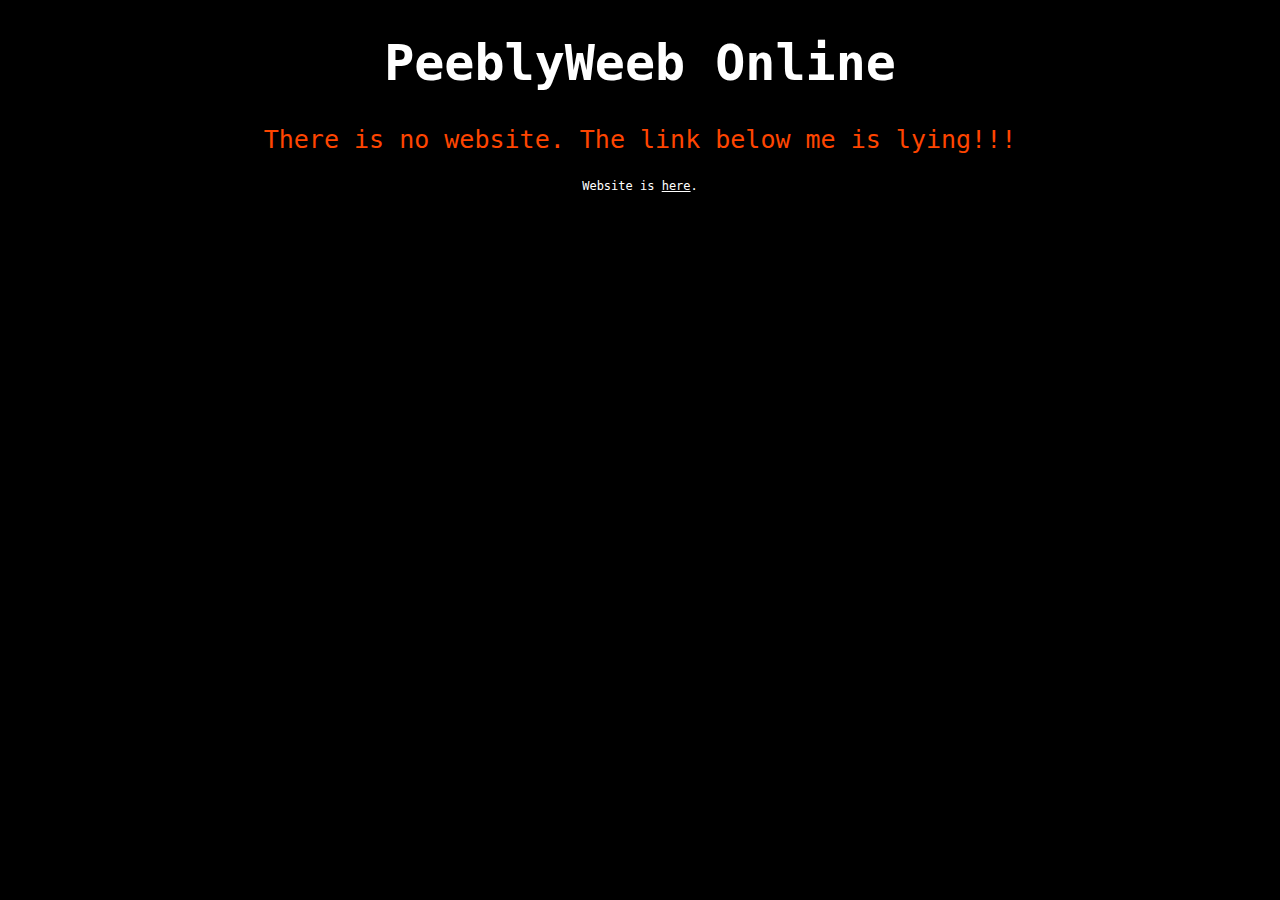
<file: index.html>
<!DOCTYPE html>
<html lang="en">
  <head>
    <meta charset="UTF-8" />
    <meta http-equiv="X-UA-Compatible" content="IE=edge" />
    <meta name="viewport" content="width=device-width, initial-scale=1.0" />
    <link rel="stylesheet" href="/styles/style.css" />
    <link rel="icon" type="image/x-icon" href="/favicon.ico">
    <script src="web.js"></script>
    <title>That's a PeeblyWeeb!</title>
  </head>
  <body>
    <h1 class="bigcentertext">PeeblyWeeb Online</h1>
    <p class="bottomtext">There is no website. The link below me is lying!!!</p>
    <div class="centertext">
      <p>Website is <a href="otherplace/home" class="centertext">here</a>.</p>
    </div>
  </body>
</html>
</file>
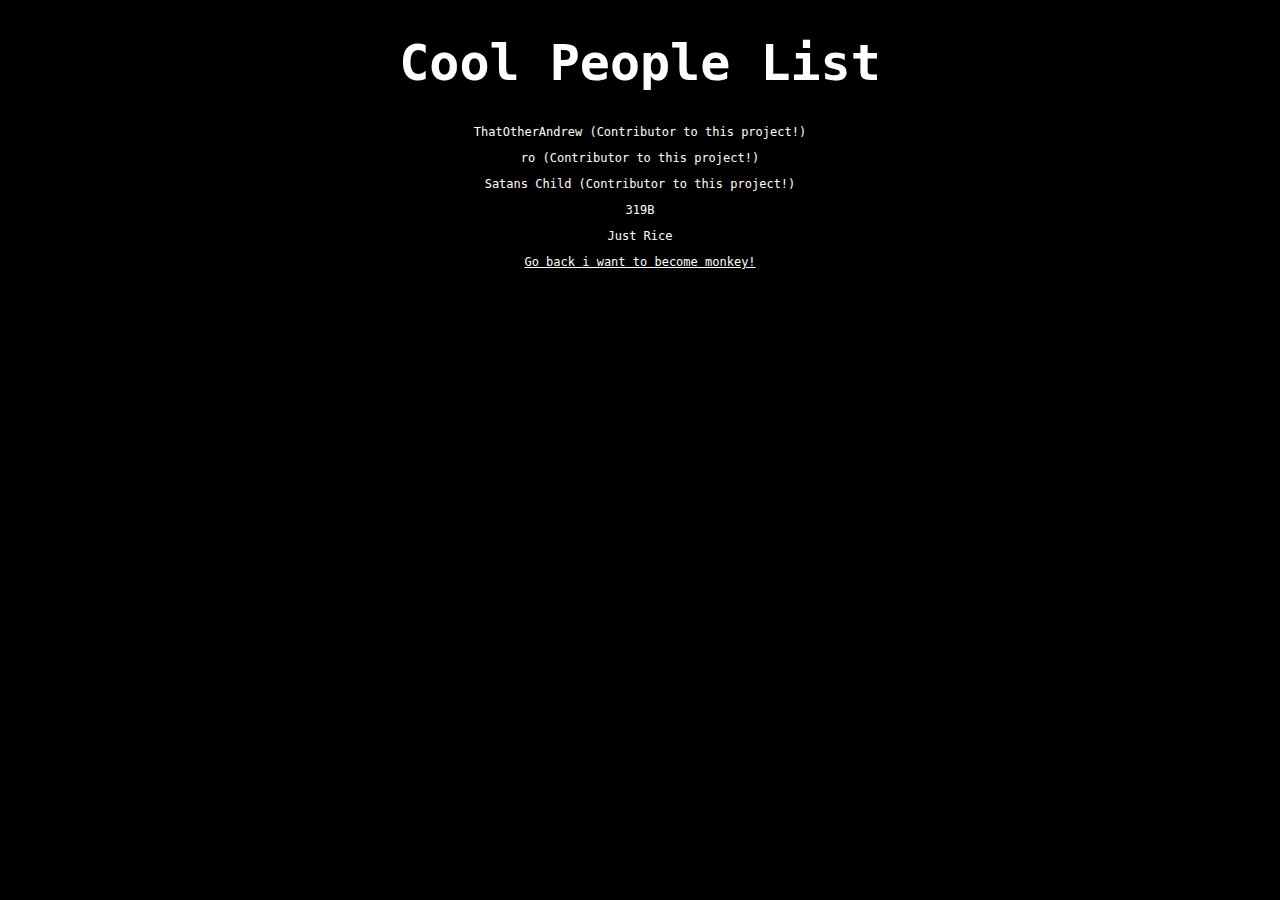
<file: otherplace/coolppl.html>
<!DOCTYPE html>
<html lang="en">
  <head>
    <meta charset="UTF-8" />
    <meta http-equiv="X-UA-Compatible" content="IE=edge" />
    <meta name="viewport" content="width=device-width, initial-scale=1.0" />
    <link rel="stylesheet" href="/styles/style.css" />
    <link rel="icon" type="image/x-icon" href="/favicon.ico">
    <title>Peebly's Otherplace - Cool People List</title>
  </head>
  <body>
    <h1 class="bigcentertext">Cool People List</h1>
    <p class="centertext">ThatOtherAndrew (Contributor to this project!)</p>
    <p class="centertext">ro (Contributor to this project!)</p>
    <p class="centertext">Satans Child (Contributor to this project!)</p>
    <p class="centertext">319B</p>
    <p class="centertext">Just Rice</p>
    <div class="centertext">
      <a href="home" class="centertext">Go back i want to become monkey!</a>
    </div>
  </body>
</html>
</file>
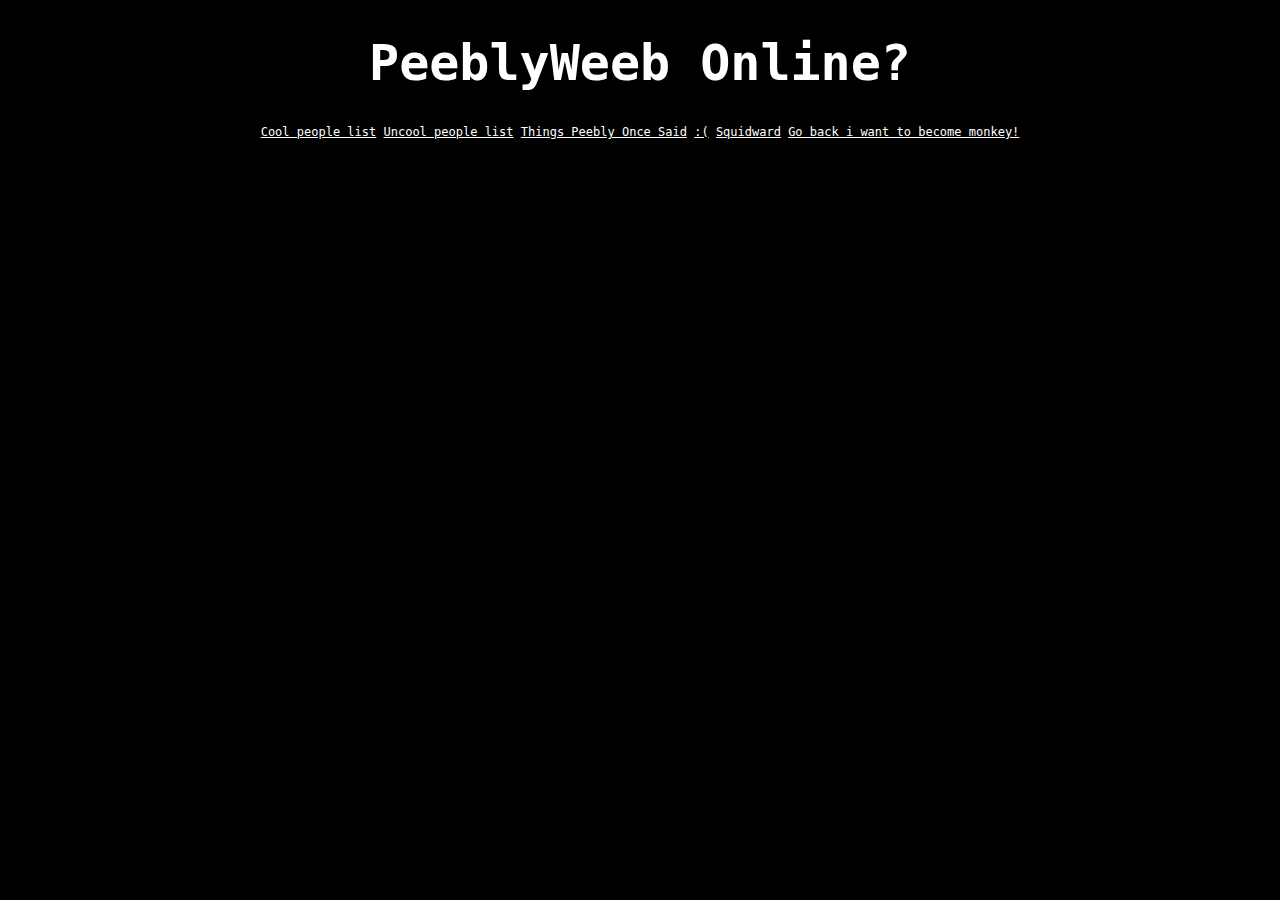
<file: otherplace/home.html>
<!DOCTYPE html>
<html lang="en">
  <head>
    <meta charset="UTF-8" />
    <meta http-equiv="X-UA-Compatible" content="IE=edge" />
    <meta name="viewport" content="width=device-width, initial-scale=1.0" />
    <link rel="stylesheet" href="/styles/style.css" />
    <link rel="icon" type="image/x-icon" href="/favicon.ico">
    <title>Peebly's Otherplace!</title>
  </head>
  <body>
    <h1 class="bigcentertext">PeeblyWeeb Online?</h1>

    <div class="centertext">
      <a href="coolppl " class="centertext">Cool people list</a>
      <a href="uncoolppl" class="centertext">Uncool people list</a>
      <a href="oncesaid" class="centertext">Things Peebly Once Said</a>
      <a href="sad" class="centertext">:(</a>
      <a href="squidwardwait" class="centertext">Squidward</a>
      <a href="/index" class="centertext">Go back i want to become monkey!</a>
    </div>
  </body>
</html>
</file>
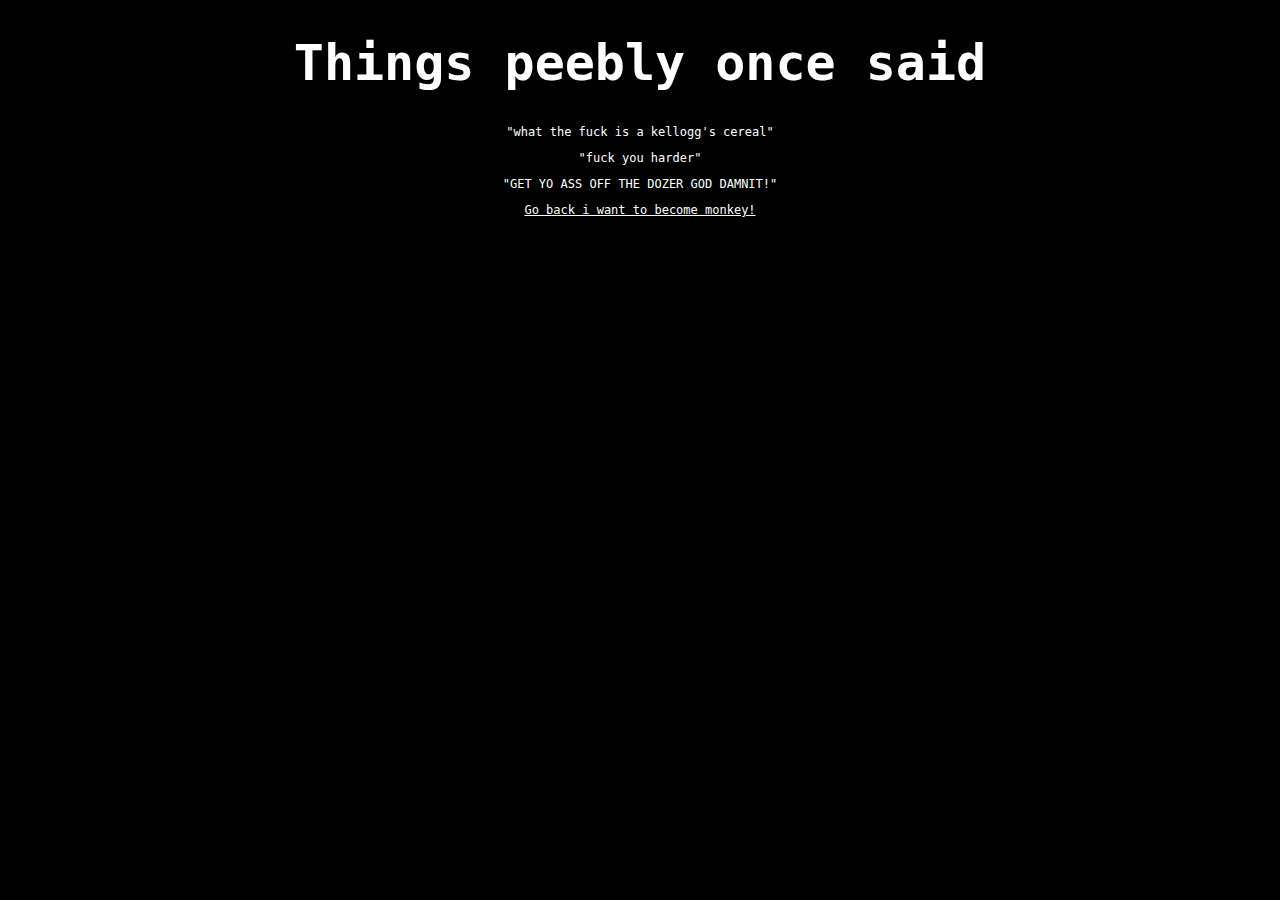
<file: otherplace/oncesaid.html>
<!DOCTYPE html>
<html lang="en">
  <head>
    <meta charset="UTF-8" />
    <meta http-equiv="X-UA-Compatible" content="IE=edge" />
    <meta name="viewport" content="width=device-width, initial-scale=1.0" />
    <link rel="stylesheet" href="/styles/style.css" />
    <link rel="icon" type="image/x-icon" href="/favicon.ico">
    <title>Peebly's Otherplace - Things peebly once said</title>
  </head>
  <body>
    <h1 class="bigcentertext">Things peebly once said</h1>
    <p class="centertext">"what the fuck is a kellogg's cereal"</p>
    <p class="centertext">"fuck you harder"</p>
    <p class="centertext">"GET YO ASS OFF THE DOZER GOD DAMNIT!"</p>
    <div class="centertext">
      <a href="home" class="centertext">Go back i want to become monkey!</a>
    </div>
  </body>
</html>
</file>
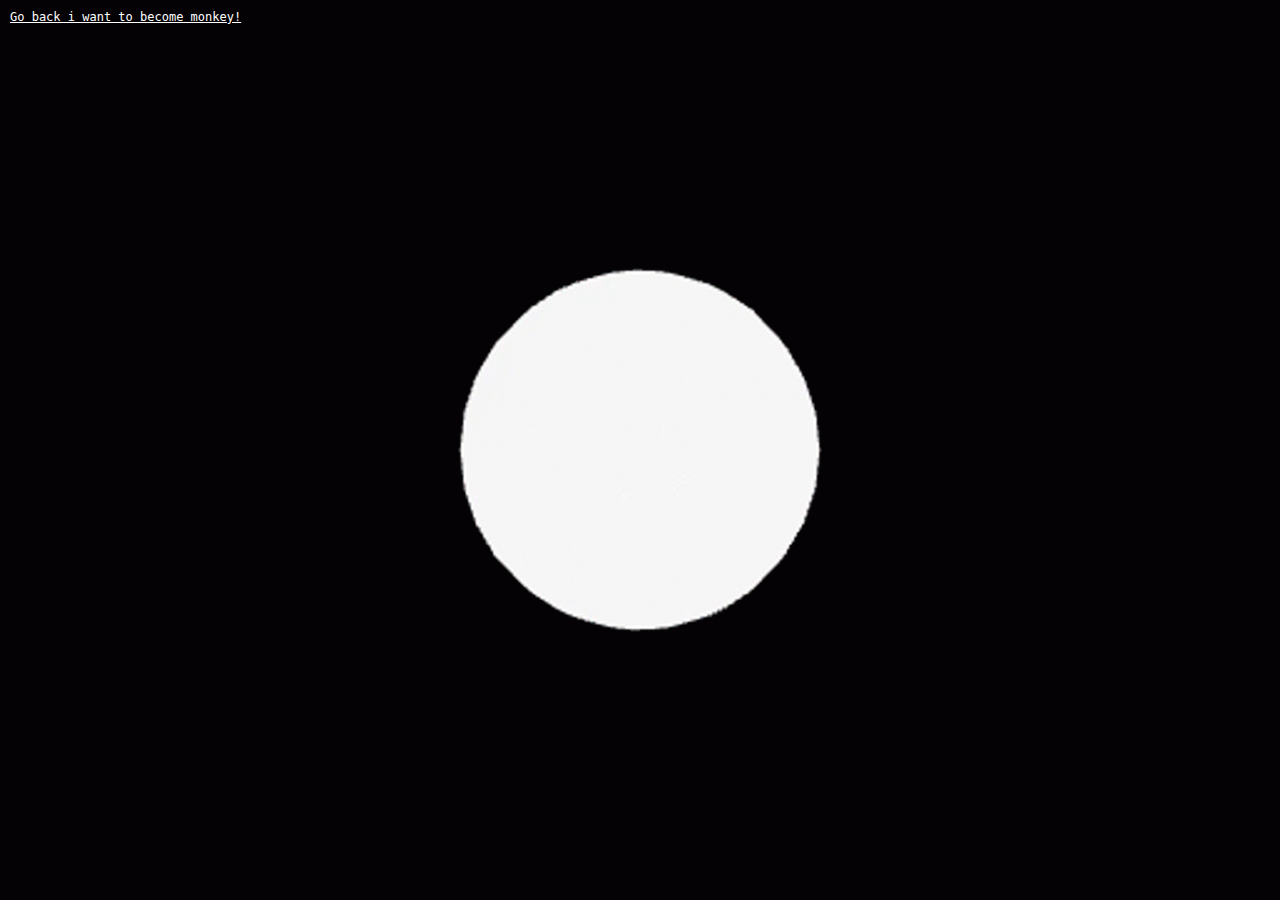
<file: otherplace/sad.html>
<!DOCTYPE html>
<html lang="en">
    <head>
        <meta charset="UTF-8" />
        <meta http-equiv="X-UA-Compatible" content="IE=edge" />
        <meta name="viewport" content="width=device-width, initial-scale=1.0" />

        <title>Peebly's Otherplace - :(</title>

        <link rel="icon" type="image/x-icon" href="/favicon.ico">
        <link rel="stylesheet" href="/styles/funny.css" />
    </head>
    <body>
        <a href="home" class="back-button">Go back i want to become monkey!</a>
        <img src="/assets/clashsad.gif" />
    </body>
</html>
</file>
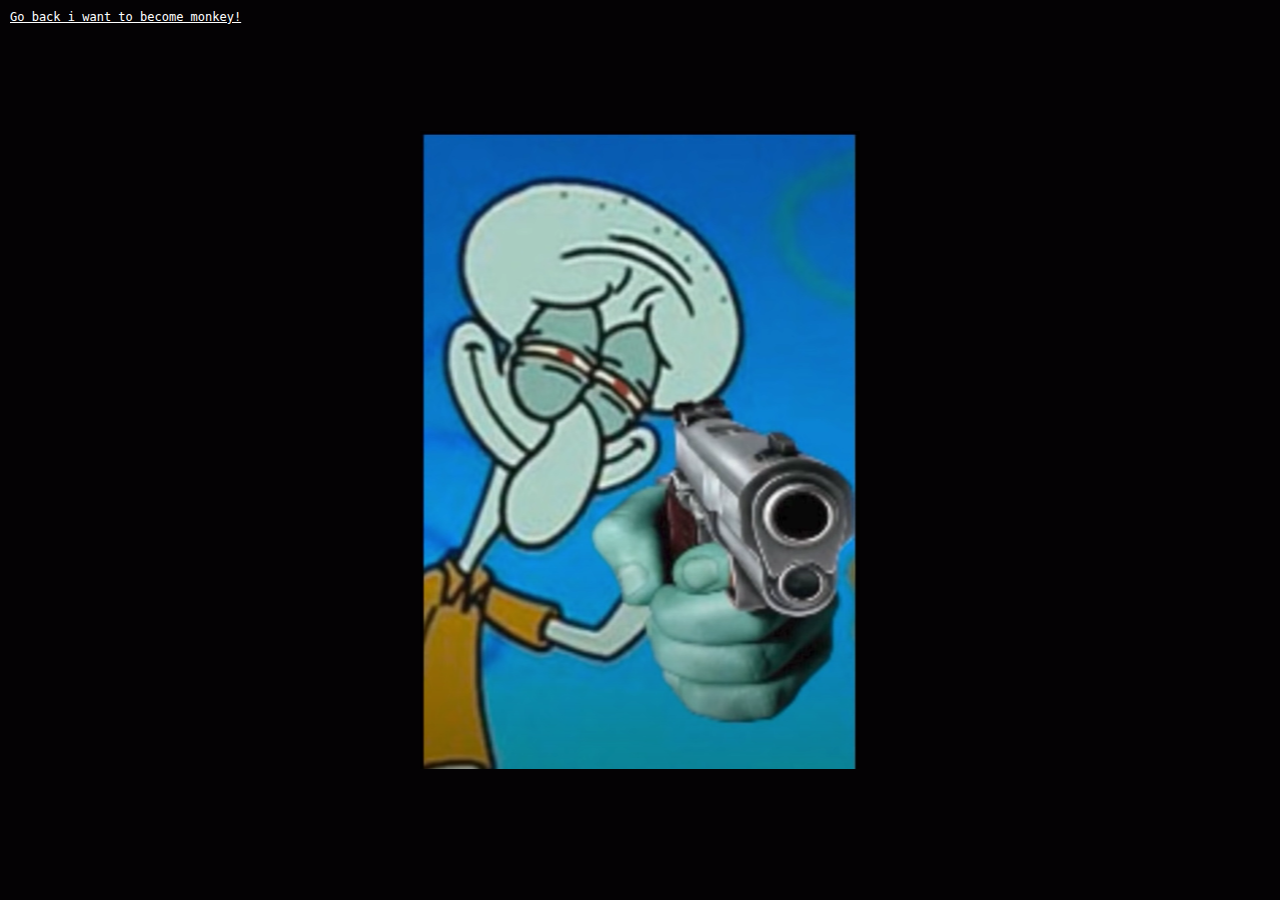
<file: otherplace/squidwardwait.html>
<!DOCTYPE html>
<html lang="en">
    <head>
        <meta charset="UTF-8" />
        <meta http-equiv="X-UA-Compatible" content="IE=edge" />
        <meta name="viewport" content="width=device-width, initial-scale=1.0" />

        <title>Peebly's Otherplace - :(</title>

        <link rel="icon" type="image/x-icon" href="/favicon.ico">
        <link rel="stylesheet" href="/styles/funny.css" />
    </head>
    <body>
        <a href="home" class="back-button">Go back i want to become monkey!</a>
        <img src="/assets/squidwardgun.jpg" />
    </body>
</html>
</file>
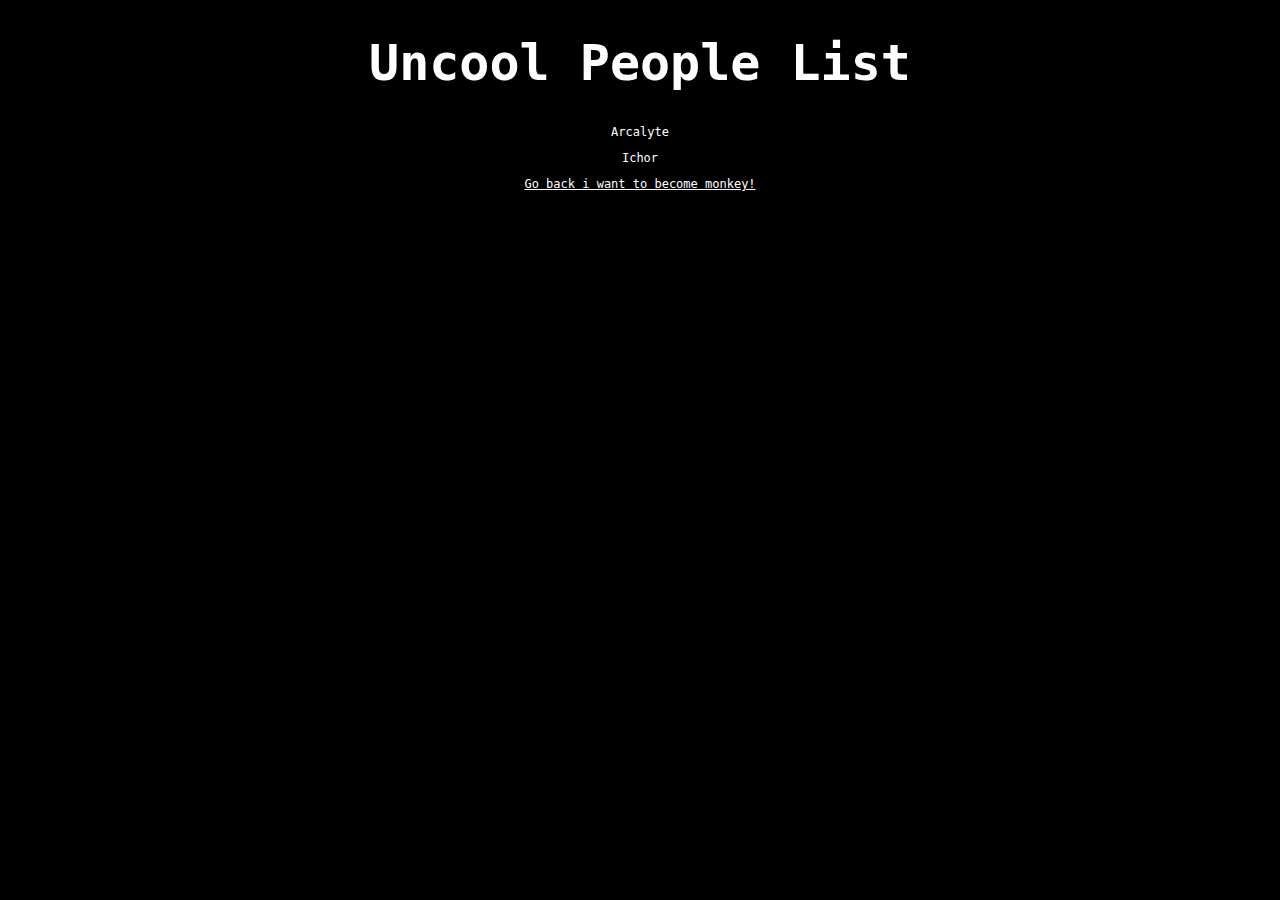
<file: otherplace/uncoolppl.html>
<!DOCTYPE html>
<html lang="en">
  <head>
    <meta charset="UTF-8" />
    <meta http-equiv="X-UA-Compatible" content="IE=edge" />
    <meta name="viewport" content="width=device-width, initial-scale=1.0" />
    <link rel="stylesheet" href="/styles/style.css" />
    <link rel="icon" type="image/x-icon" href="/favicon.ico">
    <title>Peebly's Otherplace - Uncool People List</title>
  </head>
  <body>
    <h1 class="bigcentertext">Uncool People List</h1>
    <p class="centertext">Arcalyte</p>
    <p class="centertext">Ichor</p>
    <div class="centertext">
      <a href="otherplace-home" class="centertext">Go back i want to become monkey!</a>
    </div>
  </body>
</html>
</file>
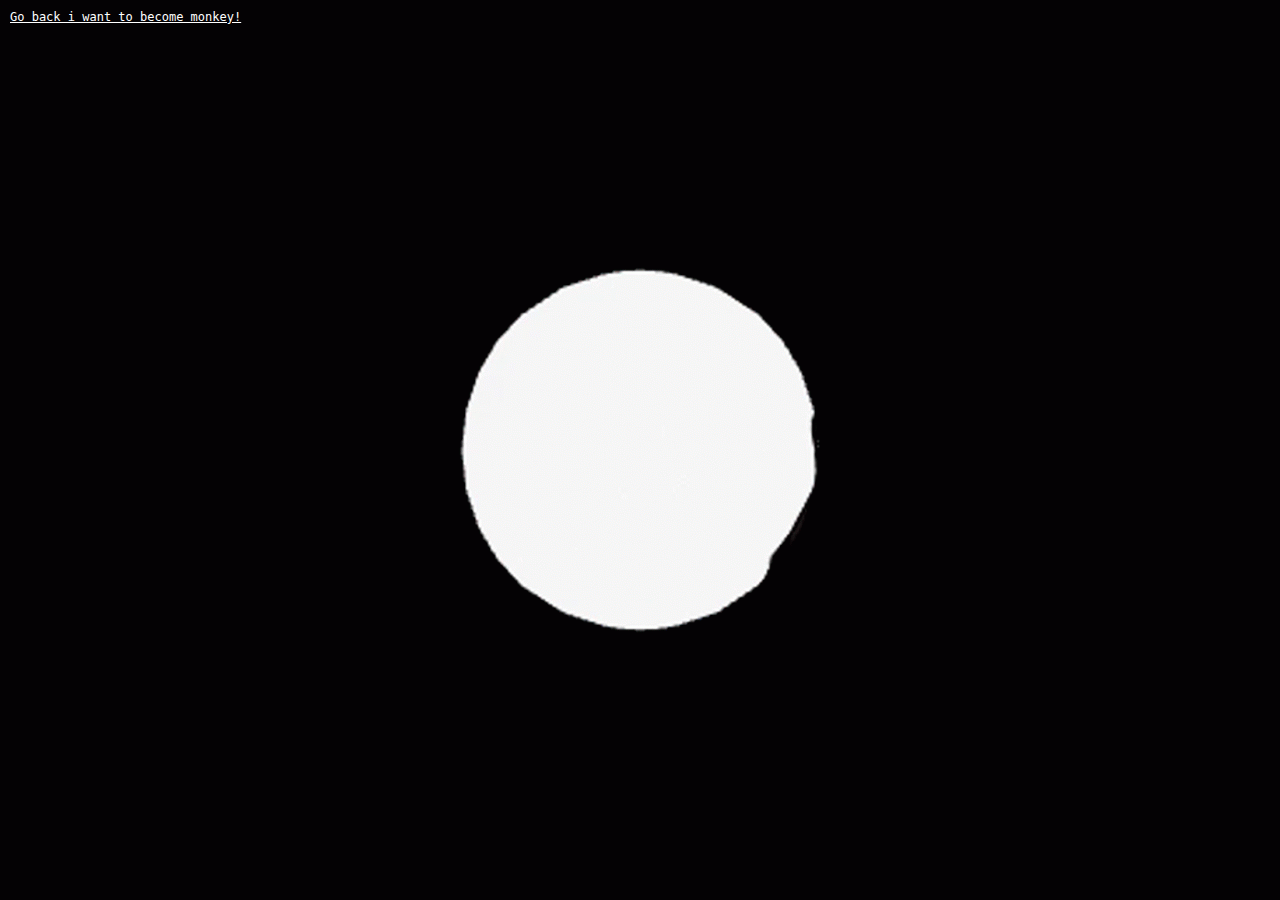
<file: otherplaces/otherplace-clashsad.html>
<!DOCTYPE html>
<html lang="en">
    <head>
        <meta charset="UTF-8" />
        <meta http-equiv="X-UA-Compatible" content="IE=edge" />
        <meta name="viewport" content="width=device-width, initial-scale=1.0" />

        <title>Peebly's Otherplace - :(</title>

        <link rel="icon" type="image/x-icon" href="/favicon.ico">
        <link rel="stylesheet" href="/styles/funny.css" />
    </head>
    <body>
        <a href="/otherplaces/otherplace-home" class="back-button">Go back i want to become monkey!</a>
        <img src="/assets/clashsad.gif" />
    </body>
</html>
</file>
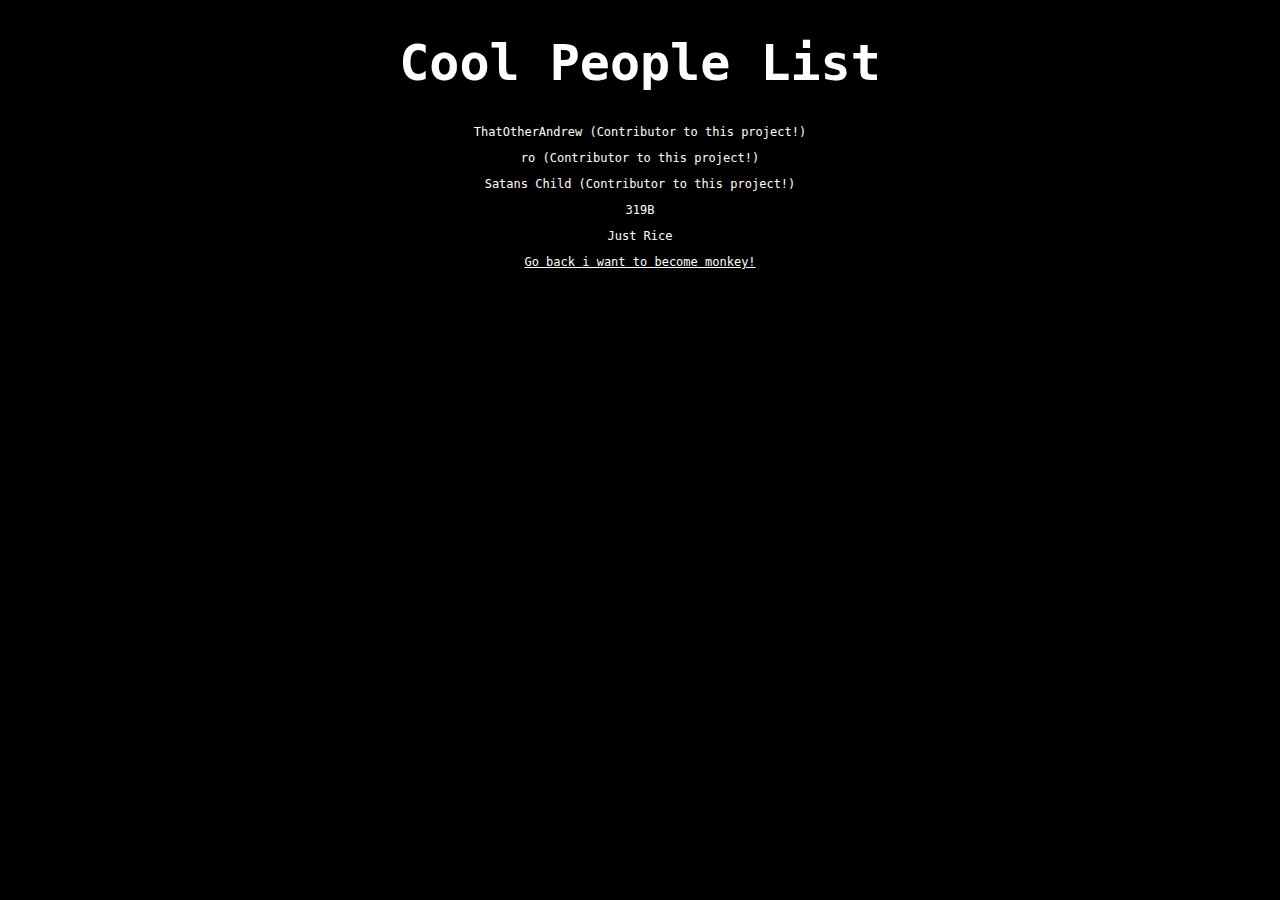
<file: otherplaces/otherplace-coolpeople.html>
<!DOCTYPE html>
<html lang="en">
  <head>
    <meta charset="UTF-8" />
    <meta http-equiv="X-UA-Compatible" content="IE=edge" />
    <meta name="viewport" content="width=device-width, initial-scale=1.0" />
    <link rel="stylesheet" href="/styles/style.css" />
    <link rel="icon" type="image/x-icon" href="/favicon.ico">
    <title>Peebly's Otherplace - Cool People List</title>
  </head>
  <body>
    <h1 class="bigcentertext">Cool People List</h1>
    <p class="centertext">ThatOtherAndrew (Contributor to this project!)</p>
    <p class="centertext">ro (Contributor to this project!)</p>
    <p class="centertext">Satans Child (Contributor to this project!)</p>
    <p class="centertext">319B</p>
    <p class="centertext">Just Rice</p>
    <div class="centertext">
      <a href="otherplace-home" class="centertext">Go back i want to become monkey!</a>
    </div>
  </body>
</html>
</file>
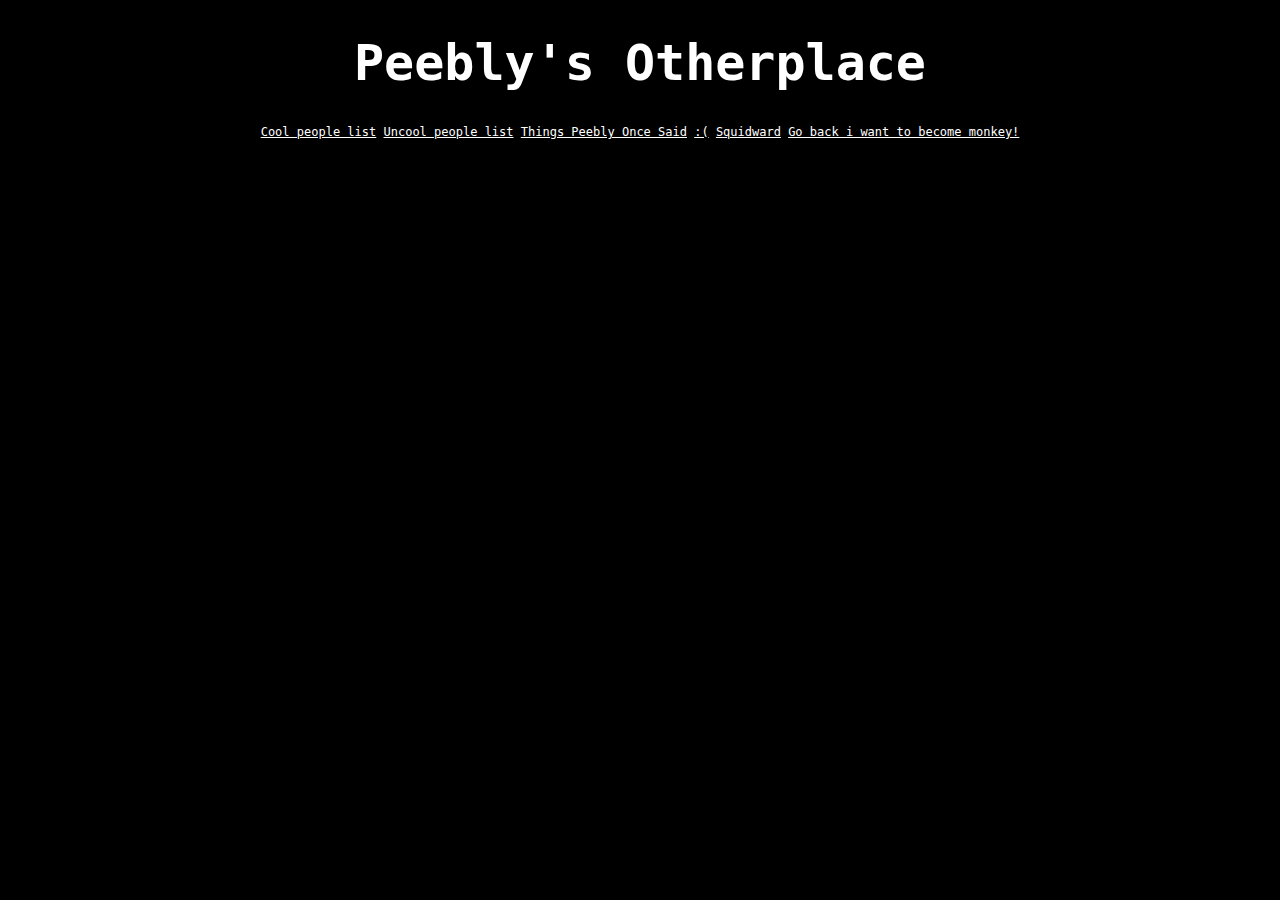
<file: otherplaces/otherplace-home.html>
<!DOCTYPE html>
<html lang="en">
  <head>
    <meta charset="UTF-8" />
    <meta http-equiv="X-UA-Compatible" content="IE=edge" />
    <meta name="viewport" content="width=device-width, initial-scale=1.0" />
    <link rel="stylesheet" href="/styles/style.css" />
    <link rel="icon" type="image/x-icon" href="/favicon.ico">
    <title>Peebly's Otherplace!</title>
  </head>
  <body>
    <h1 class="bigcentertext">Peebly's Otherplace</h1>

    <div class="centertext">
      <a href="otherplace-coolpeople " class="centertext">Cool people list</a>
      <a href="otherplace-uncoolpeople" class="centertext">Uncool people list</a>
      <a href="otherplace-thingspeeblysaid" class="centertext">Things Peebly Once Said</a>
      <a href="otherplace-clashsad" class="centertext">:(</a>
      <a href="otherplace-squidwardhasagun" class="centertext">Squidward</a>
      <a href="/index" class="centertext">Go back i want to become monkey!</a>
    </div>
  </body>
</html>
</file>
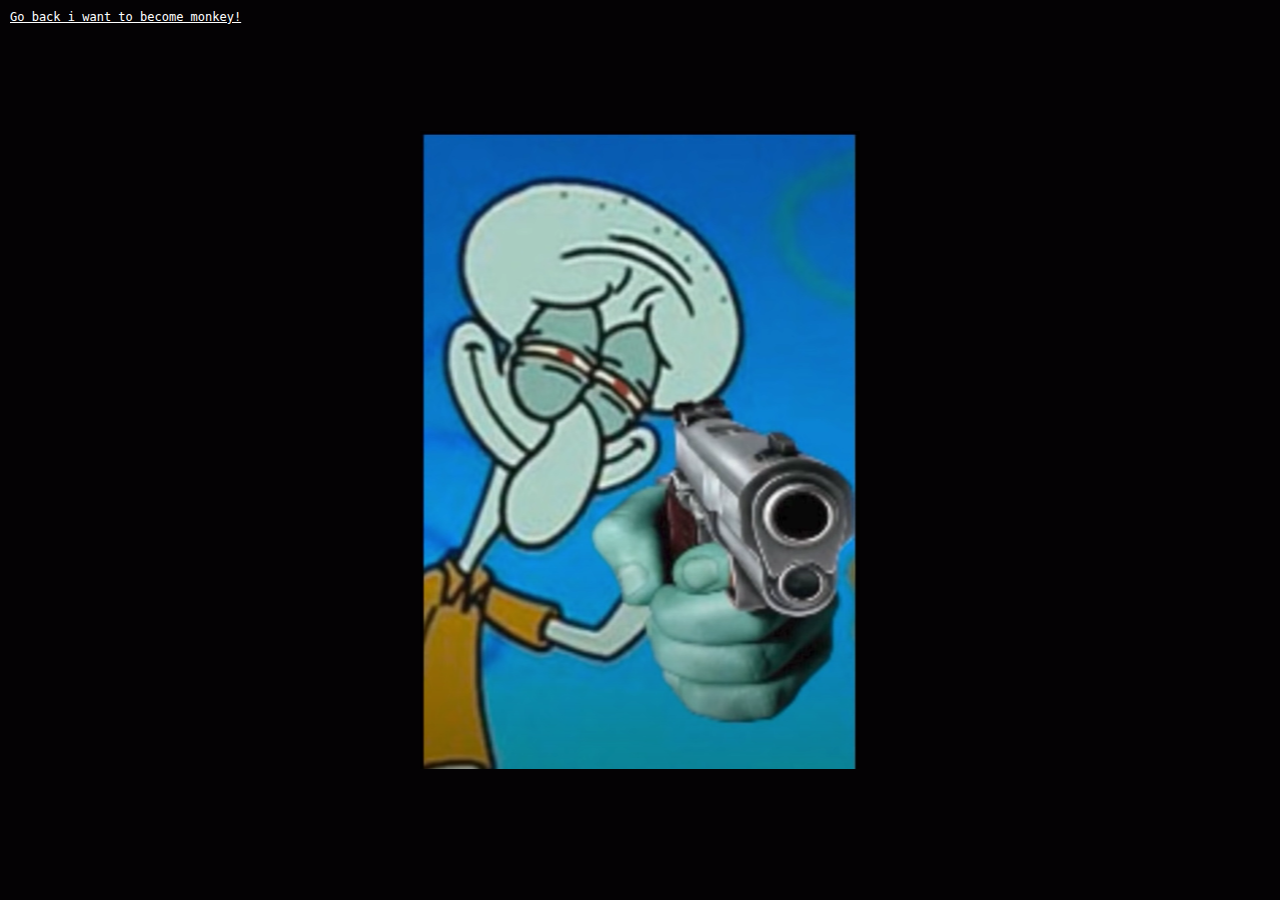
<file: otherplaces/otherplace-squidwardhasagun.html>
<!DOCTYPE html>
<html lang="en">
    <head>
        <meta charset="UTF-8" />
        <meta http-equiv="X-UA-Compatible" content="IE=edge" />
        <meta name="viewport" content="width=device-width, initial-scale=1.0" />

        <title>Peebly's Otherplace - :(</title>

        <link rel="icon" type="image/x-icon" href="/favicon.ico">
        <link rel="stylesheet" href="/styles/funny.css" />
    </head>
    <body>
        <a href="/otherplaces/otherplace-home" class="back-button">Go back i want to become monkey!</a>
        <img src="/assets/squidwardgun.jpg" />
    </body>
</html>
</file>
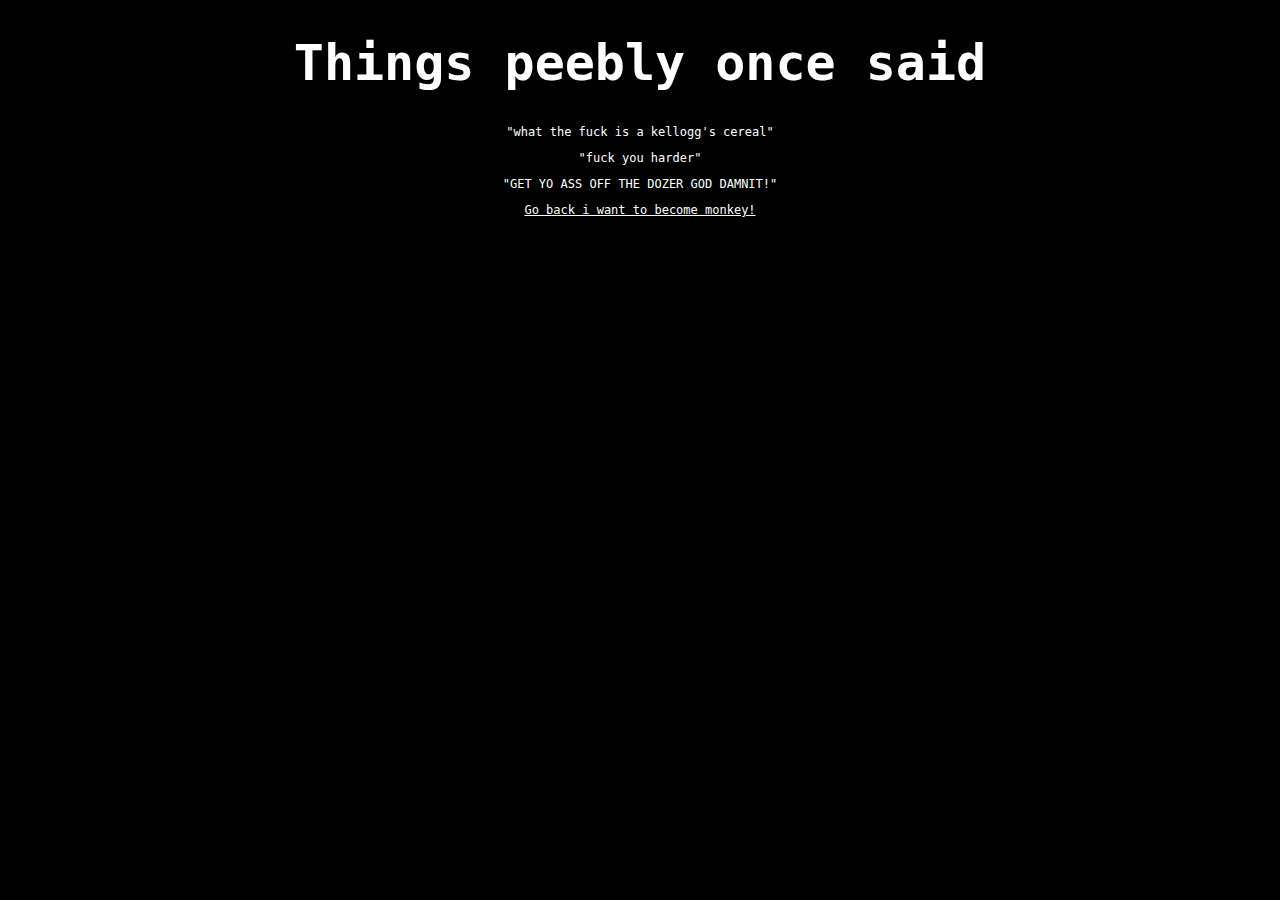
<file: otherplaces/otherplace-thingspeeblysaid.html>
<!DOCTYPE html>
<html lang="en">
  <head>
    <meta charset="UTF-8" />
    <meta http-equiv="X-UA-Compatible" content="IE=edge" />
    <meta name="viewport" content="width=device-width, initial-scale=1.0" />
    <link rel="stylesheet" href="/styles/style.css" />
    <link rel="icon" type="image/x-icon" href="/favicon.ico">
    <title>Peebly's Otherplace - Things peebly once said</title>
  </head>
  <body>
    <h1 class="bigcentertext">Things peebly once said</h1>
    <p class="centertext">"what the fuck is a kellogg's cereal"</p>
    <p class="centertext">"fuck you harder"</p>
    <p class="centertext">"GET YO ASS OFF THE DOZER GOD DAMNIT!"</p>
    <div class="centertext">
      <a href="otherplace-home" class="centertext">Go back i want to become monkey!</a>
    </div>
  </body>
</html>
</file>
<file: styles/style.css>
body {
    background-color: rgb(0, 0, 0);
    animation-name: color;
    animation-duration: 5s;
    animation-iteration-count: infinite;
    font-family: 'Roboto Mono', monospace;
    cursor: wait;
  }
body {
  animation-name: mainfadeappear;
  animation-duration: 2;
  animation-iteration-count: 1;
  animation-name: color;
  animation-duration: 5;
  animation-iteration-count: infinite;
}
html {
  cursor: wait;
}
  
@keyframes color {
    0% {
      background-color: rgb(0, 0, 0);
    }
    50% {
      background-color: #250000;
    }
    100% {
      background-color: rgb(0, 0, 0);
    }
  }

.vertical-center {
    position: absolute;
    margin: auto;
    top: 50%;
    -ms-transform: translateY(-50%);
    transform: translateY(-50%);
  }

.bigcentertext {
    text-align: center;
    font-size: 50px;
    color: white;
  }

.centertext {
    text-align: center;
    font-size: 12px;
    color: white;
  }

.bottomtext {
    text-align: center;
    font-size: 25px;
    color: orangered;

}

.discord {
  margin: auto;
  width: 80vw;
  max-width: 400px;
  text-align: center;
  padding: 10px;
}

a:hover {
  color: white;
  animation-name: hover;
  animation-duration: 2s;
  animation-iteration-count: infinite;
}

@keyframes hover {
  0% {
    color: white;
  }
  50% {
    color: #224782;
  }
  100% {
    color: white;
  }
}

@keyframes mainfadeappear {
  0% {
    opacity: 0;
  }
  50% {
    opacity: 0;
  }
  100% {
    opacity: 1;
  }
}
</file>
<file: styles/funny.css>
body {
    background: #040204;
    color: #fff;
    cursor: wait;
}
html {
    cursor: wait;
}
img {
    position: absolute;
    top: 50%;
    left: 50%;
    transform: translate(-50%, -50%);
    cursor: wait;
}

.back-button {
    position: absolute;
    top: 10px;
    left: 10px;
    font-family: "Roboto Mono", monospace;
}

a, a:visited {
    color: white;
    font-size: 12px;
}
a:hover {
    color: white;
    animation-name: hover;
    animation-duration: 2s;
    animation-iteration-count: infinite;
}

@keyframes hover {
    0% {
        color: white;
    }
    50% {
        color: #224782;
    }
    100% {
        color: white;
    }
}
</file>
